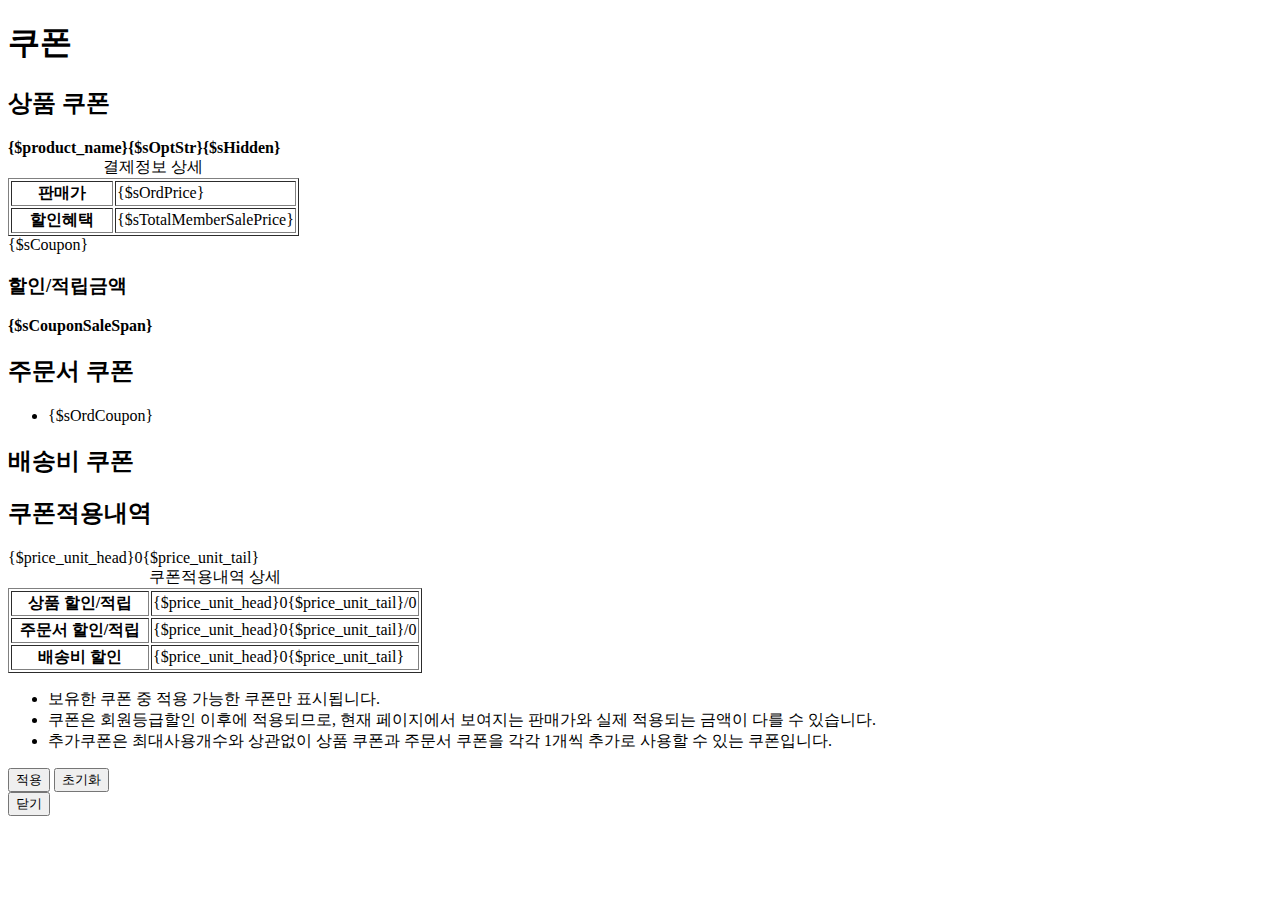
<file: sde_design/skin11/coupon/coupon_select.html>
<!doctype html>
<html lang="ko">
<head>
    <meta charset="utf-8">
    <meta name="viewport" content="width=device-width, initial-scale=1.0, maximum-scale=1.0, minimum-scale=1.0, user-scalable=yes">
    <title>쿠폰</title>
    <!--@css(/css/module/order/ec_orderform/form_onetouch.css)-->
    <!-- 사용자 스타일 수정이 필요한 경우, 신규 CSS 파일을 추가하여 #userStyle #mCafe24Order { } 셀렉터로 처리 가능합니다. -->

    <!-- 스마트디자인에서는 JQuery 3.6.0 버전이 내장되어있습니다. 추가로 호출하면 충돌이 생길 수 있습니다. -->
    <!--@js(/layout/basic/js/common.js)-->
</head>
<body id="popup" class="layer">
    <div id="userStyle">
        <div id="mCafe24Order">
            <div module="Coupon_SelectNew" class="ec-base-layer typeWide {$gClearFlex}">
                <!--
                    $prd_non_coupon_display = F
                -->
                <h1>쿠폰</h1>
                <div class="wrap">
                    <div class="pannelArea {$bPrdCoupon|display}">
                        <div class="title">
                            <h2>상품 쿠폰</h2>
                        </div>
                        <div class="contents">
                            <div module="Coupon_aPrd" class="segment">
                                <div class="ec-base-box">
                                    <strong class="prdName">{$product_name}<span>{$sOptStr}</span><span id="{$coupon_prd_hidden}">{$sHidden}</span></strong>
                                    <div class="ec-base-table gCellNarrow">
                                        <table border="1">
                                            <caption>결제정보 상세</caption>
                                            <colgroup>
                                                <col style="width:102px;">
                                                <col style="width:auto;">
                                            </colgroup>
                                            <tbody>
                                                <tr>
                                                    <th scope="row">판매가</th>
                                                    <td class="right">{$sOrdPrice}</td>
                                                </tr>
                                                <tr>
                                                    <th scope="row">할인혜택</th>
                                                    <td id="{$coupon_prd_total_sale_price}" class="right">{$sTotalMemberSalePrice}</td>
                                                </tr>
                                            </tbody>
                                        </table>
                                    </div>
                                </div>
                                <span id="{$coupon_prd_select}" class="gBlank14">{$sCoupon}</span>
                                <div class="totalPay gBlank14">
                                    <h3 class="heading">할인/적립금액</h3>
                                    <strong class="txtStrong">{$sCouponSaleSpan}</strong>
                                </div>
                            </div>
                        </div>
                    </div>

                    <div class="pannelArea {$bOrdCoupon|display}">
                        <div class="title">
                            <h2>주문서 쿠폰</h2>
                        </div>
                        <div class="contents">
                            <div class="segment">
                                <ul id="{$selected_order_coupon_id}" class="ordCouponList">
                                    <li>{$sOrdCoupon}</li>
                                </ul>
                            </div>
                        </div>
                    </div>

                    <div class="pannelArea ec-shipCoupon">
                        <div class="title">
                            <h2>배송비 쿠폰</h2>
                        </div>
                        <div class="contents">
                            <div class="segment">
                                <div class="ec-base-box">
                                    <ul id="{$selected_ship_coupon_id}" class="shipCouponList"></ul>
                                </div>
                            </div>
                        </div>
                    </div>

                    <div class="ec-base-fold theme2 eToggle">
                        <div class="title">
                            <h2>쿠폰적용내역</h2>
                            <span class="txtStrong gRight">{$price_unit_head}<span id="{$total_coupon_discount_id}">0</span>{$price_unit_tail}</span>
                        </div>
                        <div class="contents">
                            <div class="ec-base-table gCellNarrow">
                                <table border="1">
                                    <caption>쿠폰적용내역 상세</caption>
                                    <colgroup>
                                        <col style="width:138px;">
                                        <col style="width:auto;">
                                    </colgroup>
                                    <tbody>
                                        <tr>
                                            <th scope="row">상품 할인/적립</th>
                                            <td class="right">{$price_unit_head}<span id="{$product_coupon_discount_id}">0</span>{$price_unit_tail}/<span id="{$product_coupon_mileage_id}">0</span></td>
                                        </tr>
                                        <tr>
                                            <th scope="row">주문서 할인/적립</th>
                                            <td class="right">{$price_unit_head}<span id="{$order_coupon_discount_id}">0</span>{$price_unit_tail}/<span id="{$order_coupon_mileage_id}">0</span></td>
                                        </tr>
                                        <tr>
                                            <th scope="row">배송비 할인</th>
                                            <td class="right">{$price_unit_head}<span id="{$ship_coupon_discount_id}">0</span>{$price_unit_tail}</td>
                                        </tr>
                                    </tbody>
                                </table>
                            </div>
                            <div class="helpArea">
                                <ul class="ec-base-help">
                                    <li>보유한 쿠폰 중 적용 가능한 쿠폰만 표시됩니다.</li>
                                    <li>쿠폰은 회원등급할인 이후에 적용되므로, 현재 페이지에서 보여지는 판매가와 실제 적용되는 금액이 다를 수 있습니다.</li>
                                    <li>추가쿠폰은 최대사용개수와 상관없이 상품 쿠폰과 주문서 쿠폰을 각각 1개씩 추가로 사용할 수 있는 쿠폰입니다.</li>
                                </ul>
                            </div>
                        </div>
                    </div>
                </div>
                <div class="ec-base-button gFull">
                    <button type="button" class="btnSubmit" onclick="{$action_result}">적용</button>
                    <button type="button" class="btnEm" onclick="{$action_init}">초기화</button>
                </div>
                <button type="button" class="btnClose" onclick="javascript:self.close();">닫기</button>
            </div>
        </div>
    </div>
</body>
</html>
</file>
